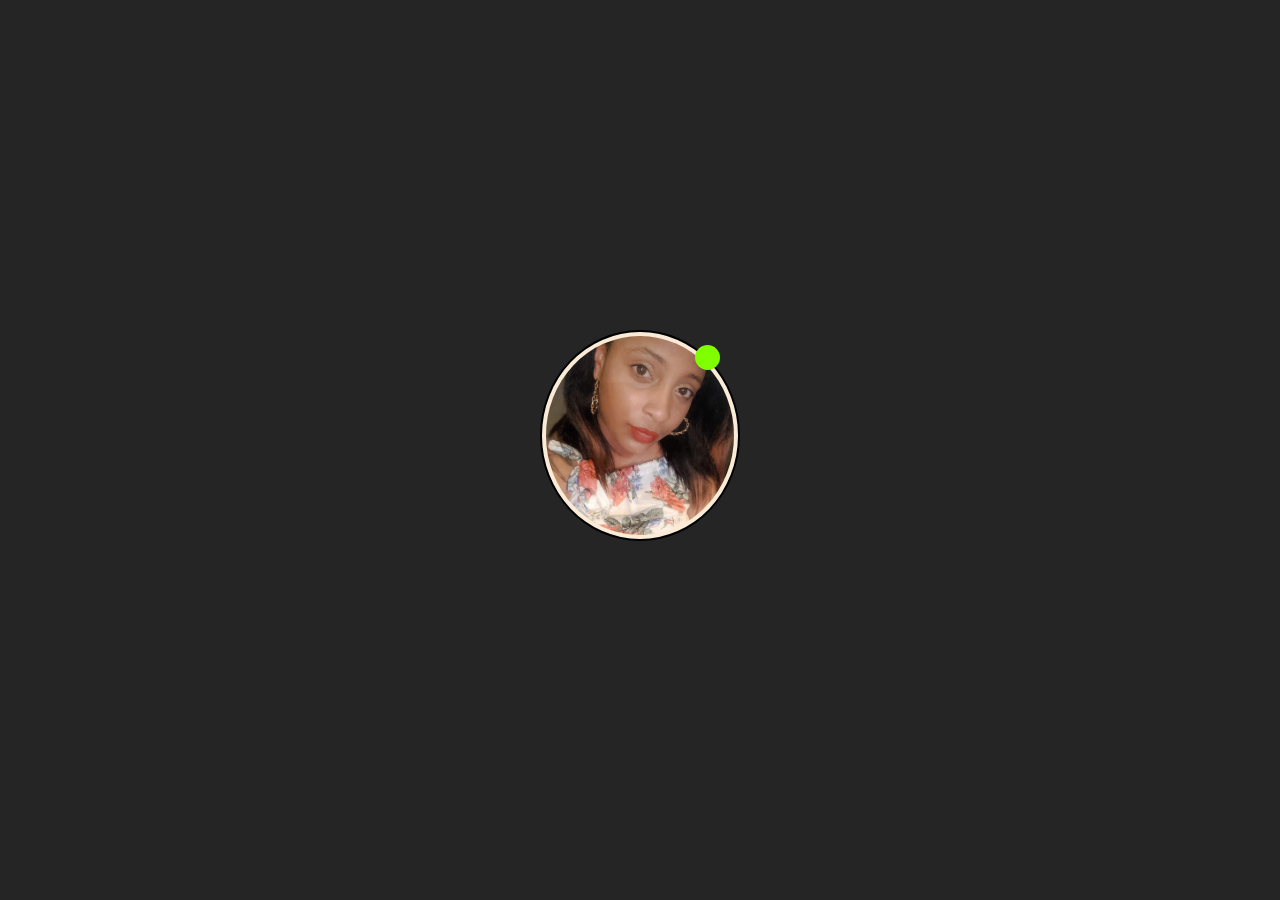
<file: index.html>
<!DOCTYPE html>
<html lang="en">
<head>
    <meta charset="UTF-8">
    <meta name="viewport" content="width=device-width, initial-scale=1.0">
    <title>Profile Icon</title>
    <link rel="stylesheet" href="styles.css">
</head>
<body>
    <div class="container">
        <div class="profile">
            <img id="icon" src="me.jpg" alt="me">
          <div class="profile__status profile__status--active"></div>
          <div class="circle"></div>
        </div>
      </div>

</body>
</html>
</file>
<file: styles.css>
/*
  In this example we will create a simple profile-icon. This is a neat
  UI widget that will allow us to explore positioning, particularly     relative and absolute positioning.
*/


*,
*::before,
*::after {
  padding: 0;
  margin: 0;
  box-sizing: border-box;
}

.container {
  display: flex;
  align-items: center;
  justify-content: center;
  width: 100vw;
  height: 100vh;
  background: #252525;
}

/* Your CSS Here 👇 */

.profile {
    position: relative;
}

#icon {
    width: 200px;
    border-radius: 50%;
    padding: 4px;
    border: 2px solid;
    background: antiquewhite;
    box-shadow: black;
}

.circle {
    background: chartreuse;
    border-radius: 50%;
    width: 25px;
    height: 25px;
    float: right;
    position: relative;
    bottom: 200px;
    right: 20px;

  }
</file>
